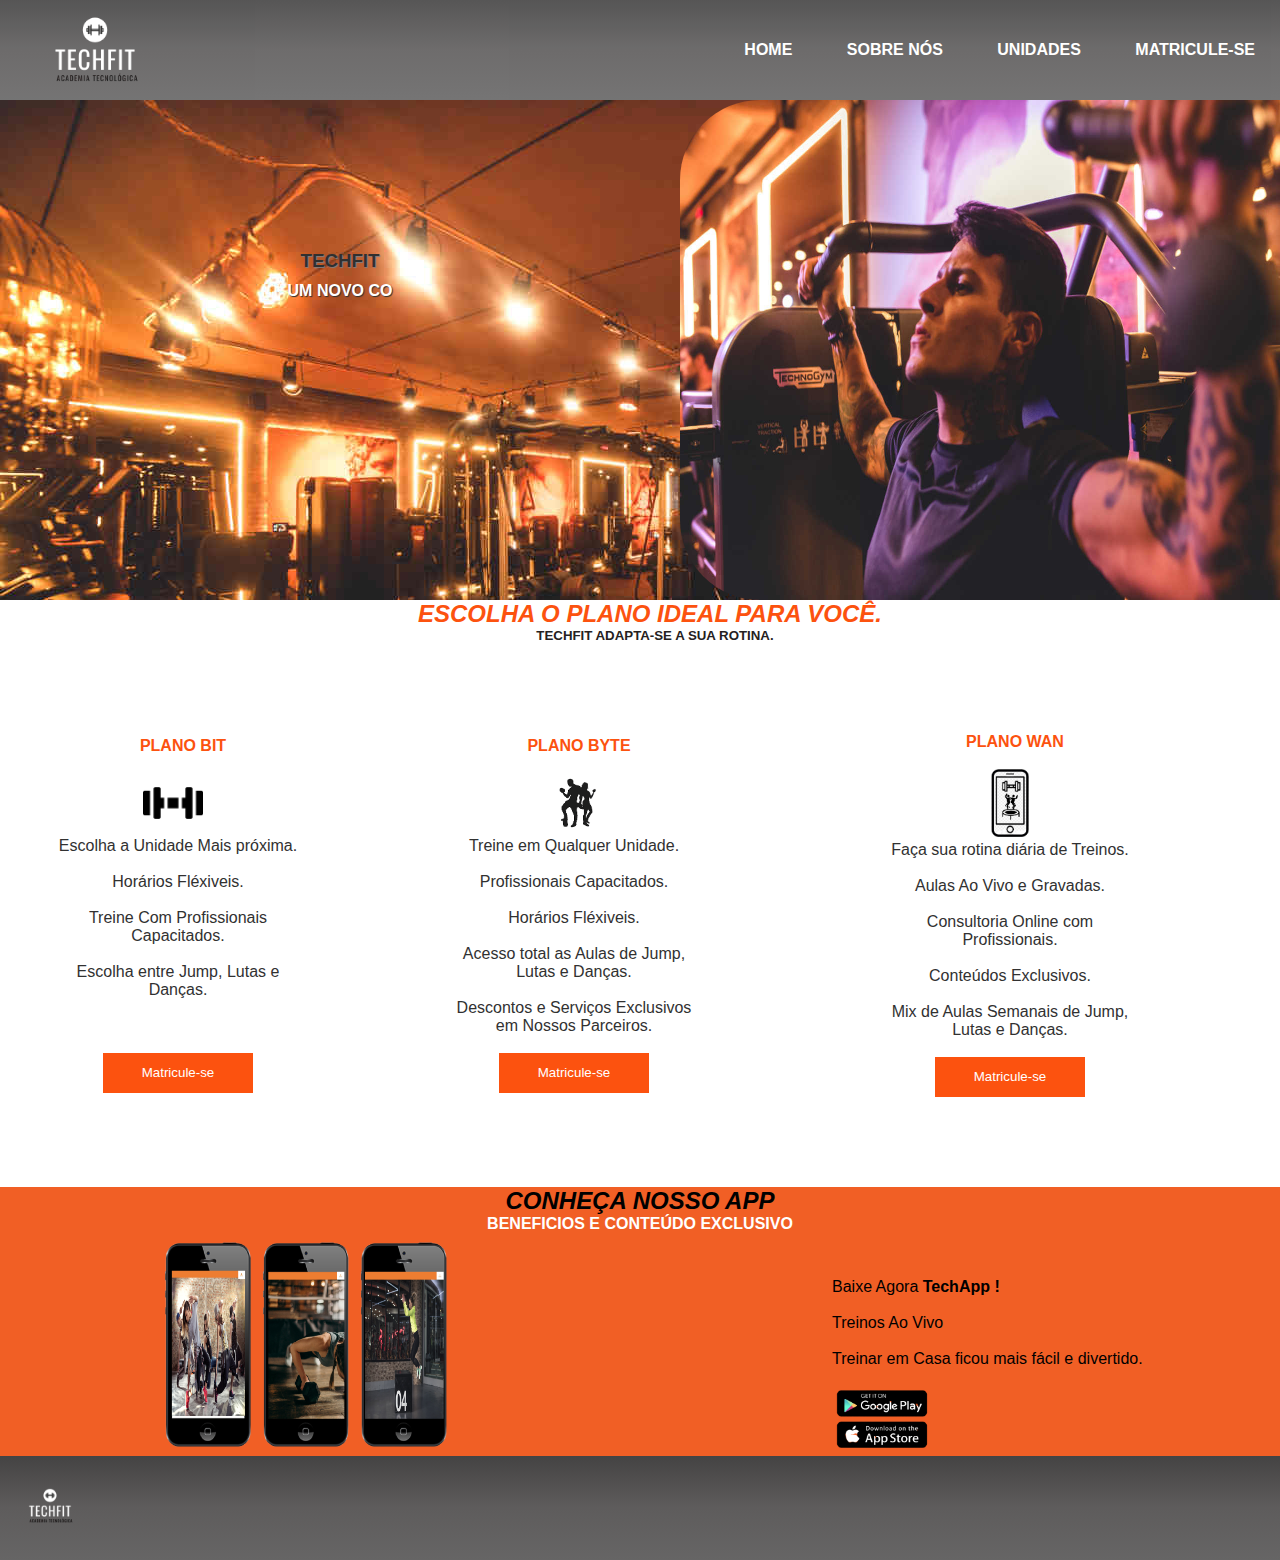
<file: index.html>
<!DOCTYPE html>
<html lang="pt-BR">

<head>
    <meta charset="UTF-8">
    <meta name="viewport" content="width=device-width , initial-scale=1.0">
    <title>TechFit | Home </title>
    <link rel="stylesheet" href="style.css">

</head>

<body>
    <header>
        <img id="logo" src="./imagens/logoe.png" alt="Logo TechFit" width="190px">

        <nav id="navegation">
            <ul>
                <li>
                    <a href="index.html">Home</a>
                </li>
                <li>
                    <a href="about.html">Sobre Nós</a>
                </li>
                <li>
                    <a href="units.html">Unidades</a>
                </li>
                <li>
                    <a href="matriculation.html">Matricule-se</a>
                </li>
            </ul>
        </nav>
    </header>

    <main id="container">

        <section id="about">

            <span>
                <img id="equipaments" src="./imagens/training.jpg" alt="equipamentos academia">
            </span>

            <span>
                <h3>TechFit</h3>

                <p id="write">Um Novo Conceito Para Seu Treino</p>
                <a id="linkMatri" href="matriculation.html">
                    <p id="matriculation">Matricule-se </p>
                </a>
            </span>

        </section>

        <div class="plans-title">
            <h2>Escolha o Plano Ideal Para você.</h2>
            <h5 id = "plans-titleSub">TechFit Adapta-se a Sua Rotina. </h5>
        </div>
        <div class = "plans">
            <div class = "plans-descrition">
                <div class = "plans-descritionBit">
                    <h4 class = "plans-descritionTitle">
                        Plano Bit
                    </h4>
                    <br>
                    <img class = "plans-descritionImage" src="./imagens/barra (1).png" alt="" width="60px">
                    <br>
                    <p class="plans-descritionText">
                        Escolha a Unidade Mais próxima.
                        <br>
                        <br>
                        Horários Fléxiveis. 
                        <br>
                        <br>
                        Treine Com Profissionais Capacitados. 
                        <br>
                        <br>
                        Escolha entre Jump, Lutas e Danças. 
                    </p>
                    <br>
                    <br>
                    <br>
                    <button class = "plans-descritionBtn">Matricule-se</button>
                </div>
            </div>

            
            <div class = "plans-descrition">
                <div class = "plans-descritionByte">
                    <h4 class = "plans-descritionTitle">
                        Plano Byte
                    </h4>
                    <br>
                    <img class = "plans-descritionImage" src="./imagens/7.png" alt="" width="90px">
                    <br>
                    <p class="plans-descritionText">
                        Treine em Qualquer Unidade.
                        <br>
                        <br>
                        Profissionais Capacitados.
                        <br>
                        <br>
                        Horários Fléxiveis.
                        <br>
                        <br>
                        Acesso total as Aulas de Jump, Lutas e Danças. 
                        <br>
                        <br>
                        Descontos e Serviços Exclusivos em Nossos Parceiros. 
                    </p>
                    <br>
                    <button class = "plans-descritionBtn">Matricule-se</button>
                </div>
            </div>
            <div class = "plans-descrition">
                <div class = "plans-descritionWan">
                    <h4 class = "plans-descritionTitle">
                        Plano Wan 
                    </h4>
                    <br>
                    <img class = "plans-descritionImage" src="./imagens/5.png" alt="" width="120px">
                    <br>
                    <p class="plans-descritionText">
                        Faça sua rotina diária de Treinos.
                        <br>
                        <br>
                        Aulas Ao Vivo e Gravadas.
                        <br>
                        <br>
                        Consultoria Online com Profissionais.
                        <br>
                        <br>
                        Conteúdos Exclusivos. 
                        <br>
                        <br>
                        Mix de Aulas Semanais de Jump, Lutas e Danças. 
                    </p>
                    <br>
                    <button class = "plans-descritionBtn">Matricule-se</button>
                </div>        
            </div>           
        </div>
    </main>
    <div class="app">
        <div class = "app-title">
            <h2>Conheça Nosso App </h2>
            <h4>Beneficios e Conteúdo Exclusivo</h4>
        </div>
        <div class="app-descrition">

            <img class = "app-descritionImage"src="./imagens/app.png" alt="">

            <div class="app-descritionText">
                <p>
                    Baixe Agora <strong>TechApp !</strong> 
                    <br>
                    <br>
                    Treinos Ao Vivo
                    <br>
                    <br>
                    Treinar em Casa ficou mais fácil e divertido. 
                </p>
                <br>
                <img src="./imagens/storeapp.png" alt="" width="100px">
                
            </div>

        

        </div>        

    </div>
    <footer>
        <img src="./imagens/logoe.png" alt="Icone TechFit" width="100px" id="logo-Bottom">
    </footer>

    <script src="write.js"></script>
</body>

</html>
</file>
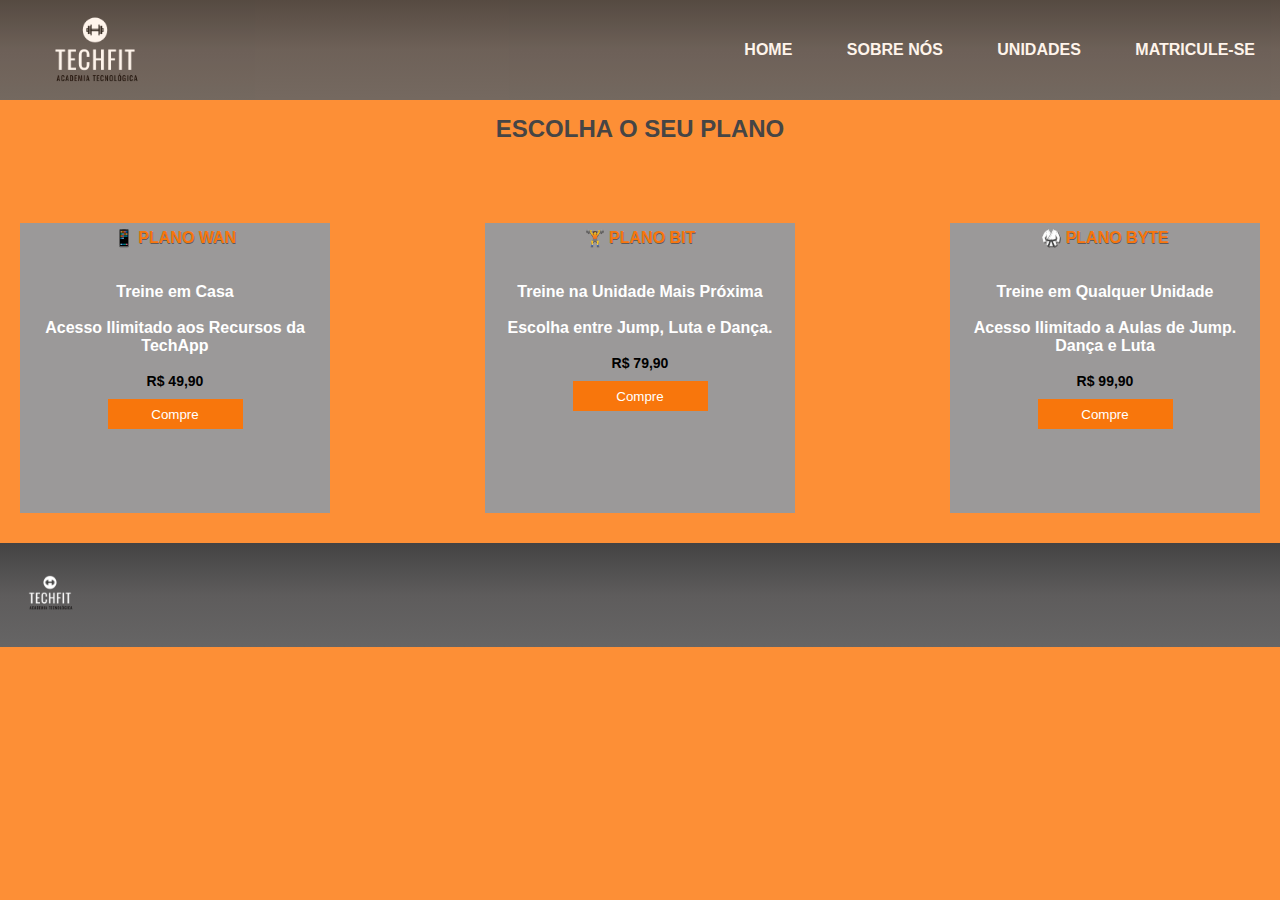
<file: matriculation.html>
<!DOCTYPE html>
<html lang="pt-BR">
<head>
    <meta charset="UTF-8">
    <meta name="viewport" content="width=device-width, initial-scale=1.0">
    <link rel="stylesheet" href="matriculation.css">
    <title>Matriícula</title>
</head>
<body>
    <header>
        <img id="logo" src="./imagens/logoe.png" alt="Logo TechFit" width="190px">

        <nav id="navegation">
            <ul>
                <li>
                    <a href="index.html">Home</a>
                </li>
                <li>
                    <a href="about.html">Sobre Nós</a>
                </li>
                <li>
                    <a href="units.html">Unidades</a>
                </li>
                <li>
                    <a href="matriculation.html">Matricule-se</a>
                </li>
            </ul>
        </nav>
    </header>
    <main class="container">
        <section class="title">
            <h2>Escolha o seu Plano</h2>
        </section>
        
        <section class="plans">
            <section class = "plans-value">
                <h4 class="plans-valueTitle"> 📱 Plano Wan</h4>
                <br>
                <br>
                <p class  = "plans-valueContent">
                    Treine em Casa
                    <br>
                    <br>
                    Acesso Ilimitado aos Recursos da TechApp
                    <br>
                    <br>
                    <p class="plans-valueContent-Price">R$ 49,90</p>                
                </p> 
                <button class="plans-valueContent-btn">Compre</button>             
            </section>
            <section class = "plans-value">
                <h4 class="plans-valueTitle"> 🏋 Plano Bit</h4>
                <br>
                <br>
                <p class  = "plans-valueContent">
                    Treine na Unidade Mais Próxima
                    <br>
                    <br>
                    Escolha entre Jump, Luta e Dança.
                    <br>
                    <br>
                    <p class="plans-valueContent-Price">R$ 79,90</p>
                    <button class="plans-valueContent-btn">Compre</button>
                     
                </p>              
            </section>
            <section class = "plans-value">
                <h4 class="plans-valueTitle"> 🥋 Plano Byte</h4>
                <br>
                <br>
                <p class  = "plans-valueContent">
                    Treine em Qualquer Unidade
                    <br>
                    <br>
                    Acesso Ilimitado a Aulas de Jump. Dança e Luta
                    <br>
                    <br>
                    <p class="plans-valueContent-Price">R$ 99,90</p>
                    <button class="plans-valueContent-btn">Compre</button>
                    
                </p>              
            </section>
            

        </section>

    </main>
    <footer>
        <img src="./imagens/logoe.png" alt="Icone TechFit" width="100px" id="logo-Bottom">
    </footer>
    
</body>
</html>
</file>
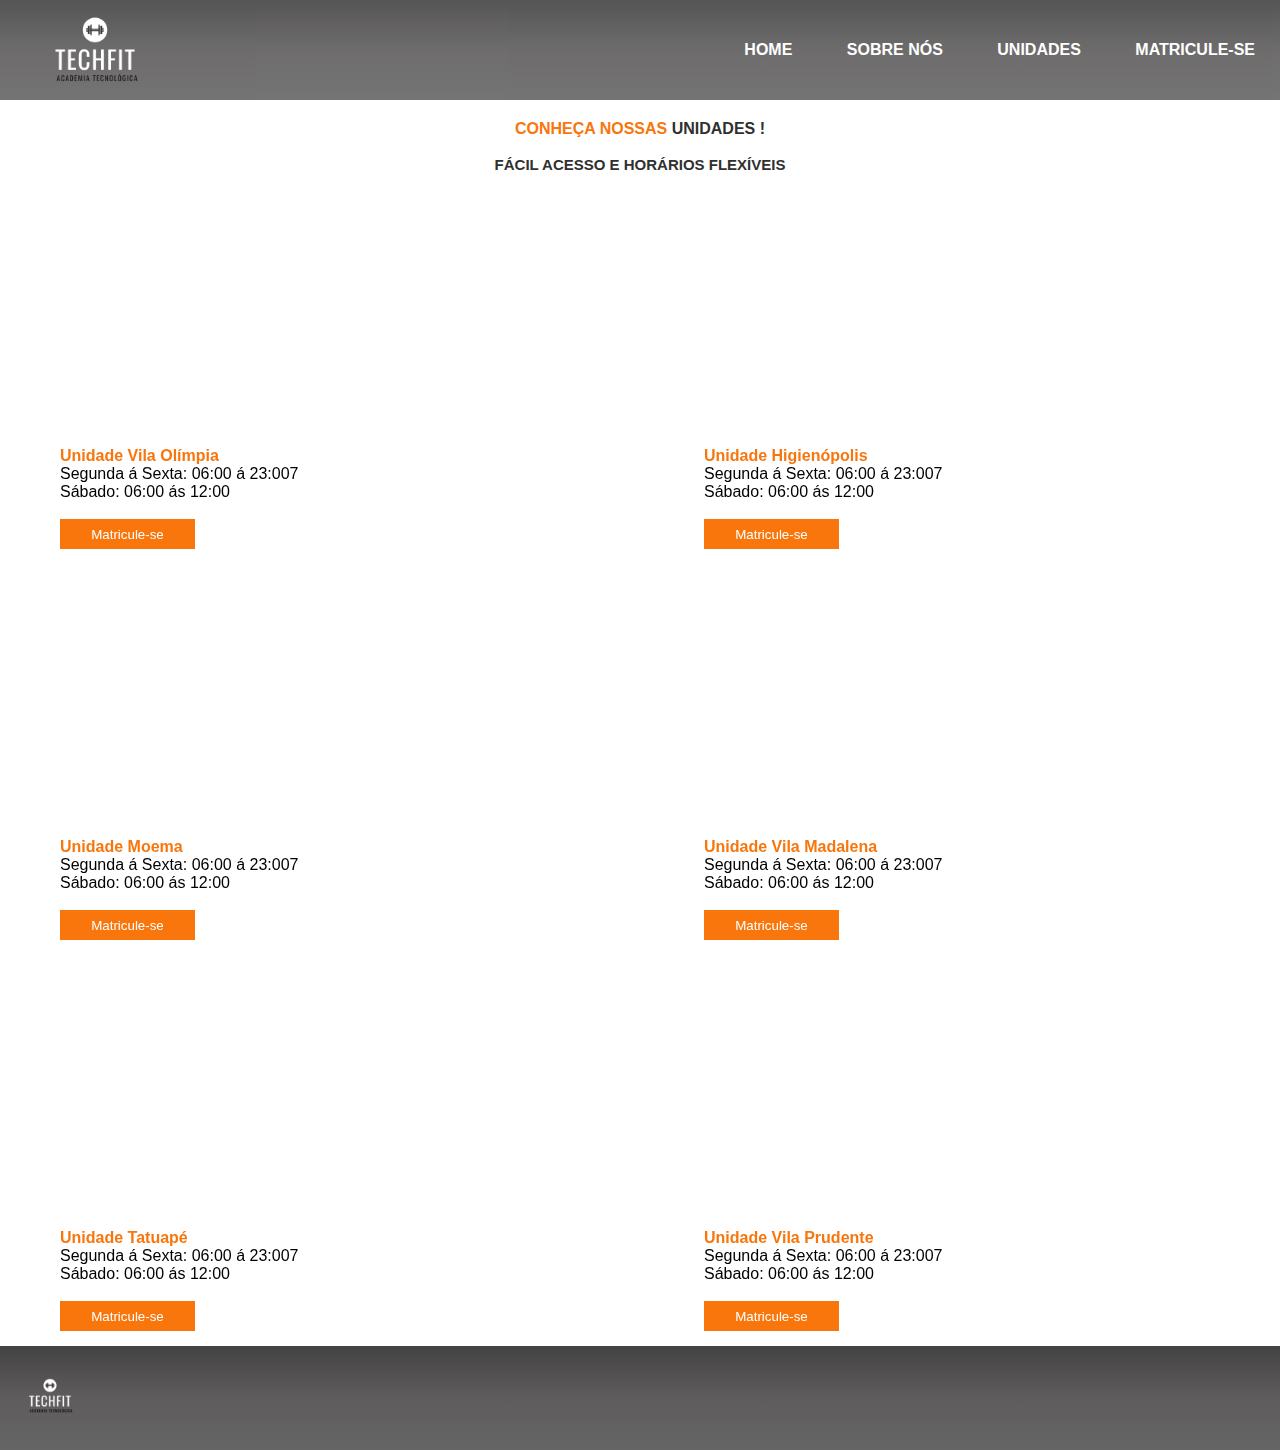
<file: units.html>
<!DOCTYPE html>
<html lang="pt-BR">
<head>
    <meta charset="UTF-8">
    <meta name="viewport" content="width=device-width, initial-scale=1.0">
    <link rel="stylesheet" href="units.css">
    <title>Unidades</title>
</head>
<body>
    <header>
        <img id="logo" src="./imagens/logoe.png" alt="Logo TechFit" width="190px">

        <nav id="navegation">
            <ul>
                <li>
                    <a href="index.html">Home</a>
                </li>
                <li>
                    <a href="about.html">Sobre Nós</a>
                </li>
                <li>
                    <a href="units.html">Unidades</a>
                </li>
                <li>
                    <a href="matriculation.html">Matricule-se</a>
                </li>
            </ul>
        </nav>

    </header>
    <main class = "container">
        <section class = "units">
            <article class = "units-title">
                Conheça Nossas <strong>Unidades !</strong>
                <br>
                <br>
                <p>Fácil Acesso e Horários Flexíveis</p>
            </article>
            <section class="units-maps">
                <section class="units-mapsBranches">
                    <iframe src="https://www.google.com/maps/embed?pb=!1m18!1m12!1m3!1d10341.218654019383!2d-46.690145107443314!3d-23.598130693202865!2m3!1f0!2f0!3f0!3m2!1i1024!2i768!4f13.1!3m3!1m2!1s0x94ce574e8baae539%3A0x50070adb380d45c4!2sVila%20Ol%C3%ADmpia%2C%20S%C3%A3o%20Paulo%20-%20SP!5e0!3m2!1spt-BR!2sbr!4v1610471584858!5m2!1spt-BR!2sbr" 
                    width="450" height="250" frameborder="0" style="border:0;" allowfullscreen="" aria-hidden="false" tabindex="0"></iframe>
                    <h4 class = "units-mapsTitle" >Unidade Vila Olímpia</h4>
                    <p class = "units-mapsTitlesub">
                        Segunda á Sexta: 06:00 á 23:007
                        <br>
                        Sábado: 06:00 ás 12:00
                    </p>
                    <br>
                    <button class="units-mapsBtn">Matricule-se</button>
                    
                </section>
                <section class="units-mapsBranches">
                    <iframe src="https://www.google.com/maps/embed?pb=!1m18!1m12!1m3!1d10345.073127733867!2d-46.66492442593338!3d-23.54919699422517!2m3!1f0!2f0!3f0!3m2!1i1024!2i768!4f13.1!3m3!1m2!1s0x94ce583bf6fab555%3A0xf467850dd14cd5dd!2sHigien%C3%B3polis%2C%20S%C3%A3o%20Paulo%20-%20SP!5e0!3m2!1spt-BR!2sbr!4v1610471834350!5m2!1spt-BR!2sbr"
                     width="450" height="250" frameborder="0" style="border:0;" allowfullscreen="" aria-hidden="false" tabindex="0"></iframe>
                    <h4 class = "units-mapsTitle" >Unidade Higienópolis</h4>
                    <p class = "units-mapsTitlesub">
                        Segunda á Sexta: 06:00 á 23:007
                        <br>
                        Sábado: 06:00 ás 12:00
                    </p>
                    <br>
                    <button class="units-mapsBtn">Matricule-se</button>
                </section>
                <section class="units-mapsBranches">
                    <iframe src="https://www.google.com/maps/embed?pb=!1m18!1m12!1m3!1d3656.063182918808!2d-46.67420538538282!3d-23.602066868981066!2m3!1f0!2f0!3f0!3m2!1i1024!2i768!4f13.1!3m3!1m2!1s0x94ce59f8e9ffac95%3A0xd02a34bc9438ea3b!2sMoema%2C%20S%C3%A3o%20Paulo%20-%20SP!5e0!3m2!1spt-BR!2sbr!4v1610471917342!5m2!1spt-BR!2sbr" 
                    width="450" height="250" frameborder="0" style="border:0;" allowfullscreen="" aria-hidden="false" tabindex="0"></iframe>
                    <h4 class = "units-mapsTitle" >Unidade Moema</h4>
                    <p class = "units-mapsTitlesub">
                        Segunda á Sexta: 06:00 á 23:007
                        <br>
                        Sábado: 06:00 ás 12:00
                    </p>
                    <br>
                    <button class="units-mapsBtn">Matricule-se</button>
                </section>
                <section class="units-mapsBranches">
                    <iframe src="https://www.google.com/maps/embed?pb=!1m18!1m12!1m3!1d14630.072660084856!2d-46.708883025487204!3d-23.549826534387876!2m3!1f0!2f0!3f0!3m2!1i1024!2i768!4f13.1!3m3!1m2!1s0x94ce57be69847fa9%3A0xd423d197dd9d1e01!2sVila%20Madalena%2C%20S%C3%A3o%20Paulo%20-%20SP!5e0!3m2!1spt-BR!2sbr!4v1610472084196!5m2!1spt-BR!2sbr"
                     width="450" height="250" frameborder="0" style="border:0;" allowfullscreen="" aria-hidden="false" tabindex="0"></iframe>
                    <h4 class = "units-mapsTitle" >Unidade Vila Madalena</h4>
                    <p class = "units-mapsTitlesub">
                        Segunda á Sexta: 06:00 á 23:007
                        <br>
                        Sábado: 06:00 ás 12:00
                    </p>
                    <br>
                    <button class="units-mapsBtn">Matricule-se</button>
                </section>
                <section class="units-mapsBranches">
                    <iframe src="https://www.google.com/maps/embed?pb=!1m18!1m12!1m3!1d14631.833095020236!2d-46.58047672549366!3d-23.534003132146683!2m3!1f0!2f0!3f0!3m2!1i1024!2i768!4f13.1!3m3!1m2!1s0x94ce5ee7acdd50f5%3A0x3eeaf24eff368507!2zVGF0dWFww6ksIFPDo28gUGF1bG8gLSBTUA!5e0!3m2!1spt-BR!2sbr!4v1610472138223!5m2!1spt-BR!2sbr"
                     width="450" height="250" frameborder="0" style="border:0;" allowfullscreen="" aria-hidden="false" tabindex="0"></iframe>
                    <h4 class = "units-mapsTitle" >Unidade Tatuapé</h4>
                    <p class = "units-mapsTitlesub">
                        Segunda á Sexta: 06:00 á 23:007
                        <br>
                        Sábado: 06:00 ás 12:00
                    </p>
                    <br>
                    <button class="units-mapsBtn">Matricule-se</button>
                </section>
                <section class="units-mapsBranches">
                    <iframe src="https://www.google.com/maps/embed?pb=!1m18!1m12!1m3!1d14626.752678041701!2d-46.592612875475034!3d-23.57964043861494!2m3!1f0!2f0!3f0!3m2!1i1024!2i768!4f13.1!3m3!1m2!1s0x94ce5c0fdefc2d8d%3A0x3d63aaeef542076f!2sVila%20Prudente%2C%20S%C3%A3o%20Paulo%20-%20SP!5e0!3m2!1spt-BR!2sbr!4v1610472204042!5m2!1spt-BR!2sbr" 
                    width="450" height="250" frameborder="0" style="border:0;" allowfullscreen="" aria-hidden="false" tabindex="0"></iframe>
                    <h4 class = "units-mapsTitle" >Unidade Vila Prudente</h4>
                    <p class = "units-mapsTitlesub">
                        Segunda á Sexta: 06:00 á 23:007
                        <br>
                        Sábado: 06:00 ás 12:00
                    </p>
                    <br>
                    <button class="units-mapsBtn">Matricule-se</button>
                </section>
            </section>           
        </section>

    </main>
    <footer>
        <img src="./imagens/logoe.png" alt="Icone TechFit" width="100px" id="logo-Bottom">
    </footer>
    
</body>
</html>
</file>
<file: style.css>
* {
    margin: 0;
    padding: 0;
}

body {
    font-family: sans-serif;
    height: 100%;
    width: 100%;
}

header {
    height: 100px;
    background: linear-gradient(to bottom, #444343, #5e5c5c, #666565);
    opacity: 0.9;
    display: flex;
    justify-content: space-between;
    align-items: center;
}

#navegation ul li {
    display: inline;
    text-transform: uppercase;
}

#navegation a {
    text-decoration: none;
    color: #ffffff;
    font-weight: bold;
    font-family: 'Trebuchet MS', 'Lucida Sans Unicode', 'Lucida Grande', 'Lucida Sans', Arial, sans-serif;
}

#navegation a:hover {
    color: #f8760c;
}

#container {
    position: relative;
}

#about {
    background: url('./imagens/techlocal.jpg') no-repeat;
    width: 100%;
    height: 500px;
}

span {
    position: relative;
    width: 940px;
}

span img {
    float: right;
    width: 600px;
    border-radius: 80px 0px 0px 80px;
}

h3 {
    text-align: center;
    padding-top: 150px;
    padding-left: -120px;
    text-shadow: 1px 1px 1px #837e7e;
    color: #303030;
    font-weight: bold;
    text-transform: uppercase;
}

#write {
    text-align: center;
    padding-top: 10px;
    color: #ffffff;
    text-shadow: 1px 1px 1px #303030;
    font-weight: bold;
    text-transform: uppercase;
}

#linkMatri {
    text-decoration: none;
}

#matriculation:hover {
    text-decoration: underline;
}

#matriculation {
    font-weight: bold;
    text-shadow: 1px 1px 1px #837e7e;
    color: #303030;
    text-transform: uppercase;
}

#equipaments {
    height: 500px;
}

#back {
    margin: 30px 0 0 0;
}

.plans {
    display: flex;
}

.plans-title {
    margin-left: 500px;
    text-transform: uppercase;
    color: #fc520f;
}

#plans-titleSub {
    margin-left: 80px;
    color: #252121;
}

.plans-descrition {
    display: flex;
    align-items: center;
    justify-content: space-between;
    color: #313131;
}

.plans-descritionTitle {
    text-transform: uppercase;
    color: #fc520f;
    margin-left: 10px;
}

h2::first-line {
    font-style: italic;
}

.plans-descritionBtn {
    background: #fc520f;
    color: #ffffff;
    font-family: sans-serif;
    text-decoration: none;
    border: none;
}

.plans-descritionBtn:hover {
    cursor: pointer;
    height: 45px;
    box-shadow: 2px 2px 10px 5px #fc520f;
}

.app {
    background: #f15f25;
}

.app-title {
    text-align: center;
    text-transform: uppercase;
}

.app-title h4 {
    color: #ffffff;
}

.app-descrition {
    display: flex;
}

.app-descritionText {
    margin-left: 200px;
    margin-top: 45px;
}

.app-descritionText-benefits {
    margin-top: 400px;
    flex-direction: row;
}

footer {
    left: 0;
    position: absolute;
    width: 100%;
    background: linear-gradient(to bottom, #444343, #5e5c5c, #666565);
}

#logo-Bottom {
    padding-bottom: 0;
}

@media screen and (min-width: 320px) {
    body {
        background: #ffffff;
    }
    header, #box, #navegation #about {
        width: auto;
    }
    #container {
        width: 100%;
    }
    #navegation ul li {
        flex-direction: column;
        font-size: 12px;
    }
    #equipaments {
        display: none;
    }
    #about {
        background: url('./imagens/techlocal.jpg') no-repeat;
    }
    #matriculation {
        padding-left: 100px;
    }
    .plans-title {
        text-align: center;
        margin-left: 20px;
    }
    #plans-titleSub {
        padding-right: 70px;
    }
    .plans {
        flex-direction: column;
        height: auto;
    }
    .plans-descrition {
        align-items: center;
        padding: 70px;
        text-align: center;
    }
    .plans-descrition:nth-child(1) {
        padding: 30px;
    }
    .plans-descritionBit img {
        padding-right: 10px;
    }
    .app-descrition {
        flex-direction: column;
    }
    .app-descritionImage {
        width: 350px;
    }
    .app-descritionText {
        margin-left: 70px;
    }
    footer {
        width: 100%;
    }
}

@media screen and (min-width: 650px) {
    header, #box, #navegation #about {
        width: auto;
    }
    #container {
        width: 100%;
    }
    #navegation ul li {
        font-size: 12px;
        padding-right: 60px;
    }
    #matriculation {
        padding-left: 270px;
    }
    .plans {
        flex-direction: row;
        height: auto;
        flex-wrap: wrap;
    }
}

@media screen and (min-width: 950px) {
    header, #box, #navegation #about {
        width: auto;
    }
    #container {
        width: 100%;
    }
    #navegation ul li {
        font-size: 12px;
        padding-right: 90px;
    }
    #matriculation {
        padding-left: 420px;
    }
    .plans-descritionWan {
        margin-left: 250px;
    }
}

@media screen and (min-width: 1190px) {
    #navegation ul li {
        font-size: 16px;
        padding: 25px;
    }
    #equipaments {
        display: inline;
    }
    #matriculation {
        padding-left: 320px;
        padding-top: 40px;
    }
    .plans {
        width: 100%;
    }
    .plans-descrition {
        flex-wrap: wrap;
        width: 20%;
        margin: 20px;
    }
    .plans-descritionWan {
        margin-left: 0;
    }
    .plans-descritionBtn {
        width: 150px;
        height: 40px;
    }
    .app-descrition {
        flex-direction: row;
        justify-content: space-around;
    }
}
</file>
<file: matriculation.css>
*{
    padding: 0;
    margin: 0;
}

body{
    font-family: sans-serif;
    height: 100%;
    width: 100%;
    background: #fd8f36;
}

header{
    height: 100px;
    background: linear-gradient(to bottom, #444343, #5e5c5c, #666565);
    opacity: 0.9;
    display: flex;
    justify-content: space-between;
    align-items: center;
}


#navegation ul li {
    display: inline;
    padding: 25px;
    text-transform: uppercase;
}

#navegation a{
    text-decoration: none;
    color: #ffffff;
    font-weight: bold;
    font-family: 'Trebuchet MS', 'Lucida Sans Unicode', 'Lucida Grande', 'Lucida Sans', Arial, sans-serif;
}

#navegation a:hover{
    color: #f8760c;
}
.title{
    padding-top: 15px;
    text-align: center;
    color: #464545;
    text-transform: uppercase;
}

.plans{
    height: 400px;
    width: 80%;
    display: flex;
    flex-wrap: wrap;
    justify-content: space-between;
    margin-left: 150px;
}

.plans-value{
    background: #9b9999;
    text-align: center;    
}

.plans-valueTitle{
    color: #f8760c;
    font-weight: bold;
    text-transform: uppercase;
    text-shadow: 0.5px 0.5px 0.5px #5e5c5c;
}

.plans-valueContent{
    color: #ffffff;
    font-weight: bolder;
}

.plans-valueContent-Price{
    color: #000000;
    font-weight: bolder;
    font-size: 14px;
}

.plans-valueContent-btn{
    width: 135px;
    height: 30px;
    border: none;
    background: #f8760c;
    color: #ffffff;
    margin-top: 10px;
}

.plans-valueContent-btn:hover{
    background: #ee8026;
    cursor: pointer;
}

footer {    
    left: 0;
    margin-top: 10px;
    width: 100%;
    background: linear-gradient(to bottom, #444343, #5e5c5c, #666565);
    
}

@media screen and (min-width:320px){
    
    header, #navegation {
        width: auto;
    }
    #container {
        width: 100%;
    }
    #navegation ul li {
        flex-direction: column;
        font-size: 12px;
    }
    .plans{
        display: flex;
        flex-wrap: nowrap;
        flex-direction: column; 
        margin-left: 0;
        width: auto;
        height: auto;
    }

    .plans-value{
        width: 80%;
        margin: 20px;
    }    
}

@media screen and (min-width: 668px){
    .plans{
        flex-direction: row;
        flex-wrap: wrap;
    }

    .plans-value{
        width: 20%;
        margin: 20px;
    }
}

@media screen and (min-width: 920px){
    #navegation ul li {
        flex-direction: column;
        font-size: 16px;
    }

    .plans-value{
        margin-top: 80px;
        padding: 5px;
        width: 300px;
        height: 280px;
          
    }
}
</file>
<file: units.css>
*{
    padding: 0;
    margin: 0;
}

body{
    font-family: sans-serif;
    height: 100%;
    width: 100%;
}

header{
    height: 100px;
    background: linear-gradient(to bottom, #444343, #5e5c5c, #666565);
    opacity: 0.9;
    display: flex;
    justify-content: space-between;
    align-items: center;
}


#navegation ul li {
    display: inline;
    padding: 25px;
    text-transform: uppercase;
}

#navegation a{
    text-decoration: none;
    color: #ffffff;
    font-weight: bold;
    font-family: 'Trebuchet MS', 'Lucida Sans Unicode', 'Lucida Grande', 'Lucida Sans', Arial, sans-serif;
}

#navegation a:hover{
    color: #f8760c;
}


.units-title{
    text-transform: uppercase;
    color: #f8760c;
    font-weight: bold;
    text-align: center;
    
}

.units-title strong{
    color: #303030;
}

.units-title p {
    color: #303030;
    text-transform: uppercase;
    font-size: 15px;
}

.units-maps{
    display: flex;
    flex-wrap: wrap;
    justify-content: space-between;
}



.units-mapsTitle{
    color: #f8760c;
}

.units-mapsBtn{
    width: 135px;
    height: 30px;
    border: none;
    background: #f8760c;
    color: #ffffff;
}

.units-mapsBtn:hover{
    background: #ee8026;
    cursor: pointer;
}

.units-mapsBranches :nth-child(5){
    margin-bottom: 15px;
}

.units-mapsBranches :nth-child(6){
    margin-bottom: 15px;
}



footer {
    
    left: 0;
    position: absolute;
    width: 100%;
    background: linear-gradient(to bottom, #444343, #5e5c5c, #666565);
    
}

@media screen and (min-width:320px){
    body {
        background: #ffffff;
    }
    header, #navegation {
        width: auto;
    }
    #container {
        width: 100%;
    }
    #navegation ul li {
        flex-direction: column;
        font-size: 12px;
    }

    .units-maps{
        flex-direction: column;
        width: 100%;
    }

    .units-maps iframe{
        width: 100%;
    }
}

@media screen and (min-width:590px){
    #navegation ul li {
        flex-direction: row;
        font-size: 10px;        
    }
}

@media screen and (min-width:1000px){
    #navegation ul li {
        
        font-size: 16px;        
    }

    .units-title{
        margin-top: 20px;
    }

    .units-maps{
        flex-direction: row;
        
    }

    .units-mapsBranches{
        width: 45%;
        margin-top: 20px;
        margin-left: 60px;
    }


}
</file>
